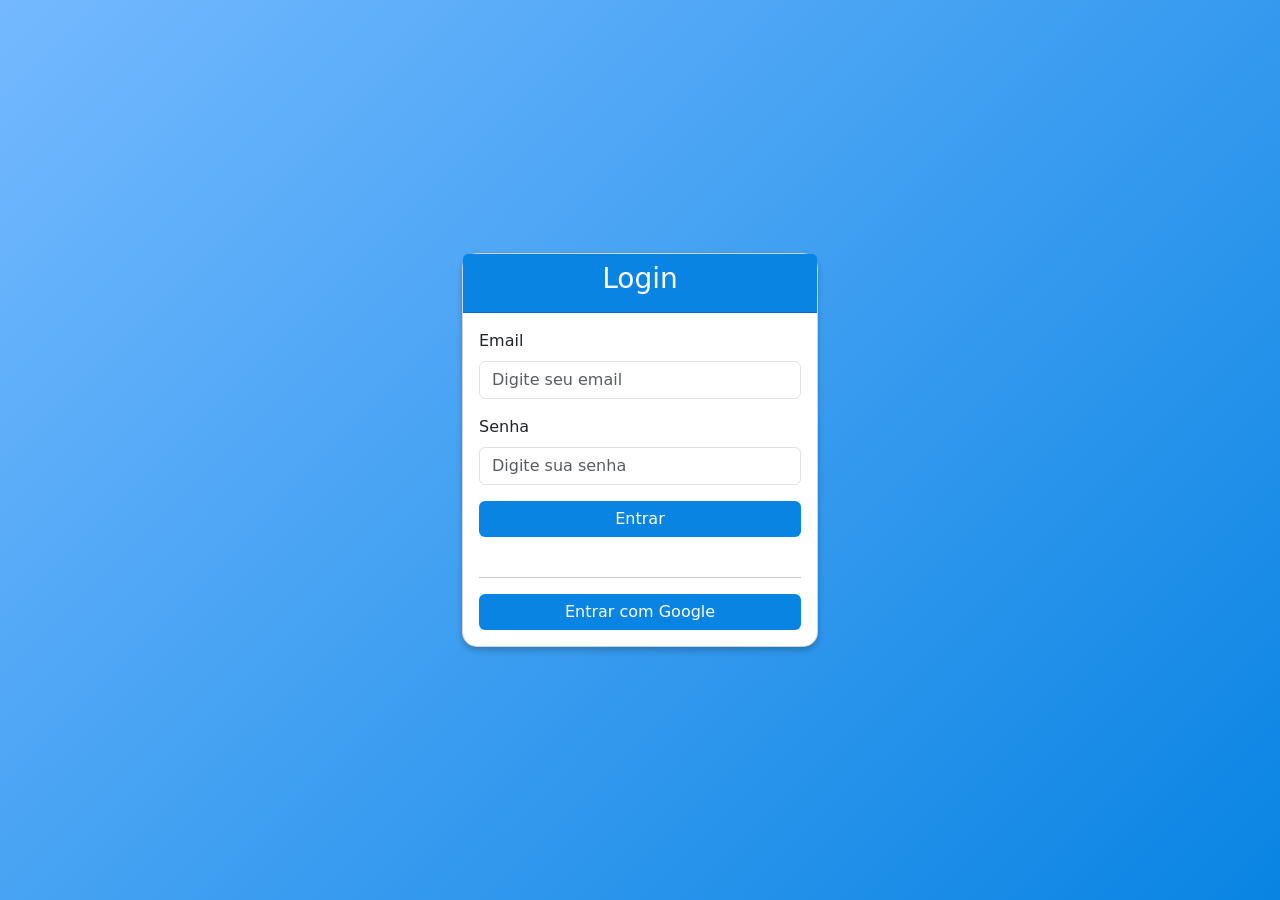
<file: src/main/resources/templates/login.html>
<!DOCTYPE html>
<html xmlns:th="http://www.thymeleaf.org">
<head>
    <meta charset="UTF-8">
    <meta name="viewport" content="width=device-width, initial-scale=1.0">
    <title>Login</title>
    <!-- Bootstrap CSS -->
    <link href="https://cdn.jsdelivr.net/npm/bootstrap@5.3.0/dist/css/bootstrap.min.css" rel="stylesheet">
    <style>
        /* Custom CSS */
        body {
            background: linear-gradient(135deg, #74b9ff, #0984e3);
            height: 100vh;
            display: flex;
            justify-content: center;
            align-items: center;
        }
        .card {
            border-radius: 15px;
            box-shadow: 0px 4px 6px rgba(0, 0, 0, 0.2);
        }
        .card-header {
            background-color: #0984e3;
            color: #fff;
            text-align: center;
            border-top-left-radius: 15px;
            border-top-right-radius: 15px;
        }
        .btn-primary {
            background-color: #0984e3;
            border: none;
        }
        .btn-primary:hover {
            background-color: #74b9ff;
        }
    </style>
</head>
<body>
<div class="container">
    <div class="row justify-content-center">
        <div class="col-md-4">
            <div class="card">
                <div class="card-header">
                    <h3>Login</h3>
                </div>
                <div class="card-body">
                    <form method="post"  th:action="@{/login}">
                        <div class="mb-3">
                            <label for="email" class="form-label">Email</label>
                            <input type="text" class="form-control" name="username" id="email" placeholder="Digite seu email">
                        </div>
                        <div class="mb-3">
                            <label for="password" class="form-label">Senha</label>
                            <input type="text" class="form-control" name="password" id="password" placeholder="Digite sua senha">
                        </div>
                        <button type="submit" class="btn btn-primary w-100">Entrar</button>
                    </form>

                    <br/>
                    <hr/>
                        <a th:href="@{/oauth2/authorization/google}" class="btn btn-primary w-100">Entrar com Google</a>

                </div>
            </div>
        </div>
    </div>
</div>
</body>
</html>
</file>
